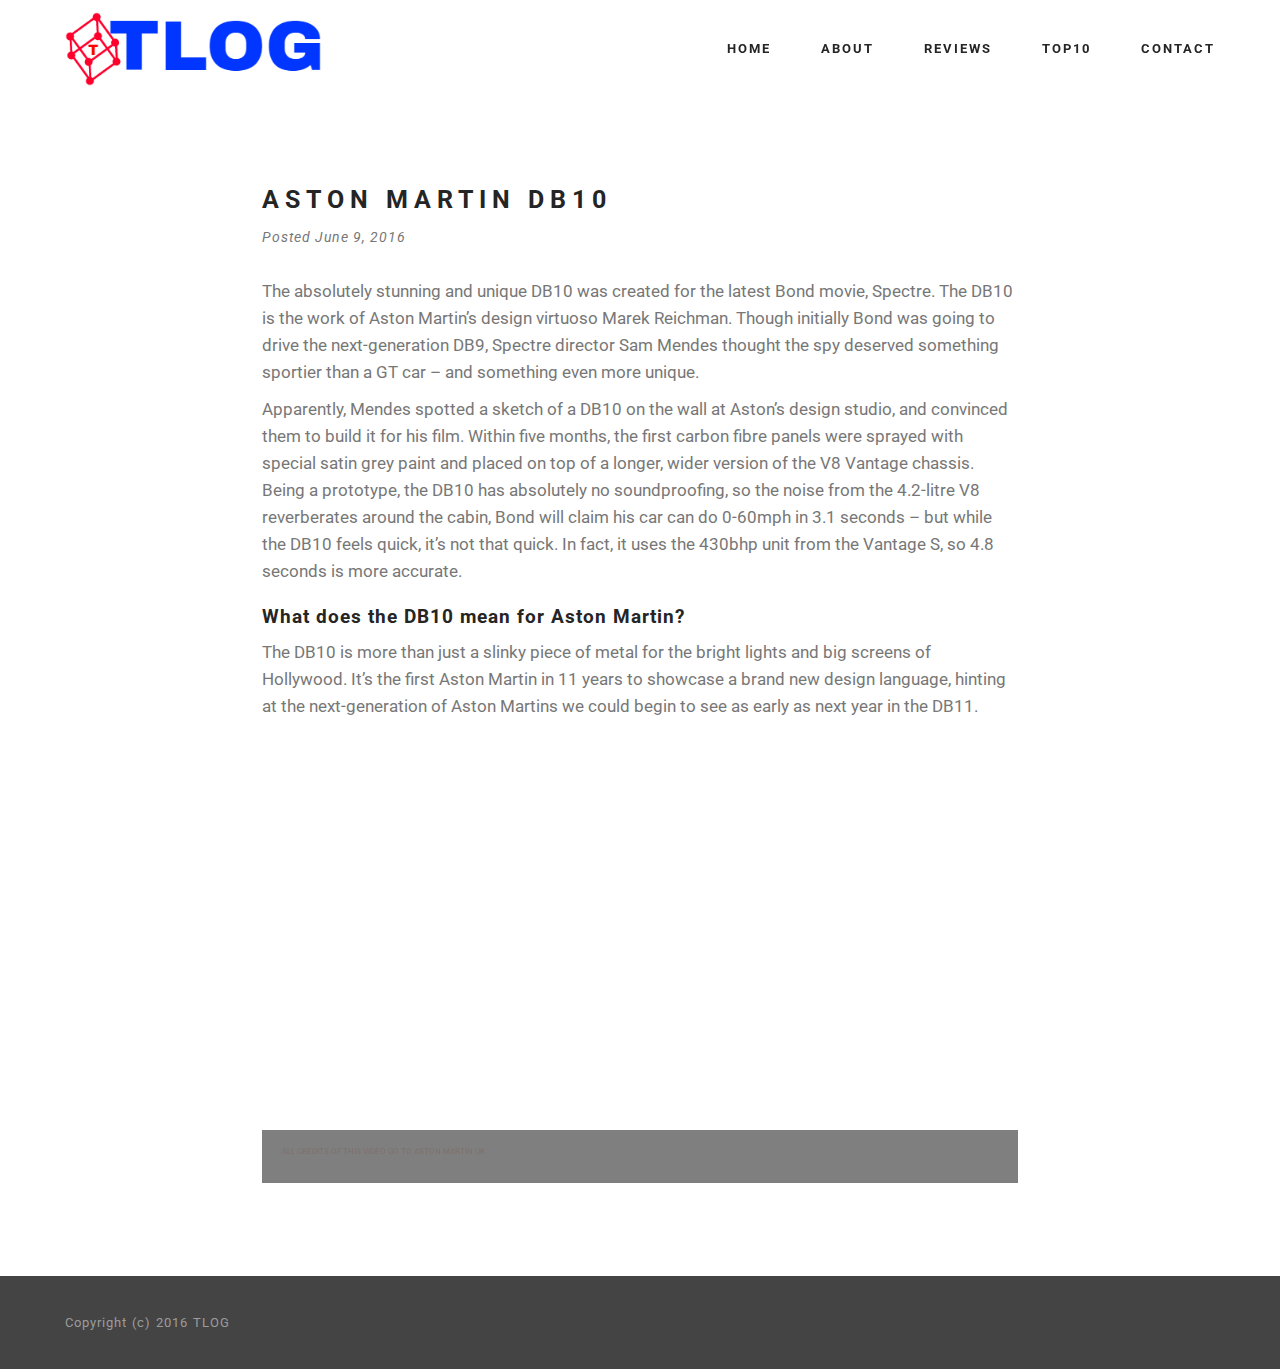
<file: TECHREVIEW-astonmartindb10.html>
<!DOCTYPE html>
<html>
<head>
  <!-- Site made with Mobirise Website Builder v2.11.1, https://mobirise.com -->
  <meta charset="UTF-8">
  <meta http-equiv="X-UA-Compatible" content="IE=edge">
  <meta name="generator" content="Mobirise v2.11.1, mobirise.com">
  <meta name="viewport" content="width=device-width, initial-scale=1">
  <link rel="shortcut icon" href="assets/images/drawing.gif" type="image/x-icon">
  <meta name="description" content="the tech blog">
  <title>about</title>
  <link rel="stylesheet" href="https://fonts.googleapis.com/css?family=Roboto:700,400&amp;subset=cyrillic,latin,greek,vietnamese">
  <link rel="stylesheet" href="assets/bootstrap/css/bootstrap.min.css">
  <link rel="stylesheet" href="assets/mobirise/css/style.css">
  <link rel="stylesheet" href="assets/dropdown-menu-plugin/style.css">
  <link rel="stylesheet" href="assets/mobirise/css/mbr-additional.css" type="text/css">
  
  
  
</head>
<body>
<section class="mbr-navbar mbr-navbar--freeze mbr-navbar--absolute mbr-navbar--transparent mbr-navbar--sticky mbr-navbar--auto-collapse" id="menu-16">
    <div class="mbr-navbar__section mbr-section">
        <div class="mbr-section__container container">
            <div class="mbr-navbar__container">
                <div class="mbr-navbar__column mbr-navbar__column--s mbr-navbar__brand">
                    <span class="mbr-navbar__brand-link mbr-brand mbr-brand--inline">
                        <span class="mbr-brand__logo"><a href="index.html"><img src="assets/images/drawing.gif" class="mbr-navbar__brand-img mbr-brand__img" alt="logo" title="TLOG"></a></span>
                        <span class="mbr-brand__name"><a class="mbr-brand__name text-white" href="https://mobirise.com">The Tech Blog</a></span>
                    </span>
                </div>
                <div class="mbr-navbar__hamburger mbr-hamburger"><span class="mbr-hamburger__line"></span></div>
                <div class="mbr-navbar__column mbr-navbar__menu">
                    <nav class="mbr-navbar__menu-box mbr-navbar__menu-box--inline-right">
                        <div class="mbr-navbar__column">
                            <ul class="mbr-navbar__items mbr-navbar__items--right float-left mbr-buttons mbr-buttons--freeze mbr-buttons--right btn-decorator mbr-buttons--active mbr-buttons--only-links">   <li class="mbr-navbar__item"><a class="mbr-buttons__link btn text-black" href="index.html">HOME</a></li> <li class="mbr-navbar__item"><a class="mbr-buttons__link btn text-black" href="about.html">ABOUT</a></li>  <li class="mbr-navbar__item"><a class="mbr-buttons__link btn text-black" href="reviews.html">REVIEWS</a></li>  <li class="mbr-navbar__item"><a class="mbr-buttons__link btn text-black" href="top10.html">TOP10</a></li> <li class="mbr-navbar__item"><a class="mbr-buttons__link btn text-black" href="contact.html">CONTACT</a></li></ul>                            
                            
                        </div>
                    </nav>
                </div>
            </div>
        </div>
    </div>
</section>

<section class="engine"><a rel="external" href="https://mobirise.com">web design software</a></section><section class="mbr-section mbr-after-navbar" id="header3-22">
    <div class="mbr-section__container container mbr-section__container--first">
        <div class="mbr-header mbr-header--wysiwyg row">
            <div class="col-sm-8 col-sm-offset-2">
                <h3 class="mbr-header__text">ASTON MARTIN DB10</h3>
                <p class="mbr-header__subtext">Posted June 9, 2016<br></p>
            </div>
        </div>
    </div>
</section>

<section class="mbr-section" id="content1-23">
    <div class="mbr-section__container container mbr-section__container--middle">
        <div class="row">
            <div class="mbr-article mbr-article--wysiwyg col-sm-8 col-sm-offset-2"><p>The absolutely stunning and unique DB10 was created for the latest Bond movie, Spectre. The DB10 is the work of Aston Martin’s design virtuoso Marek Reichman. Though initially Bond was going to drive the next-generation DB9, Spectre director Sam Mendes thought the spy deserved something sportier than a GT car – and something even more unique.&nbsp;</p><p>Apparently, Mendes spotted a sketch of a DB10 on the wall at Aston’s design studio, and convinced them to build it for his film. Within five months, the first carbon fibre panels were sprayed with special satin grey paint and placed on top of a longer, wider version of the V8 Vantage chassis. Being a prototype, the DB10 has absolutely no soundproofing, so the noise from the 4.2-litre V8 reverberates around the cabin, Bond will claim his car can do 0-60mph in 3.1 seconds – but while the DB10 feels quick, it’s not that quick. In fact, it uses the 430bhp unit from the Vantage S, so 4.8 seconds is more accurate.&nbsp;</p><h3>What does the DB10 mean for Aston Martin?</h3><p>The DB10 is more than just a slinky piece of metal for the bright lights and big screens of Hollywood. It’s the first Aston Martin in 11 years to showcase a brand new design language, hinting at the next-generation of Aston Martins we could begin to see as early as next year in the DB11.&nbsp;</p></div>
        </div>
    </div>
</section>

<section class="mbr-section" id="image2-24">
    <div class="mbr-section__container container mbr-section__container--last">
        <div class="row">
            <div class="col-sm-8 col-sm-offset-2">
                <figure class="mbr-figure mbr-figure--wysiwyg mbr-figure--full-width mbr-figure--caption-inside-bottom">

                    <div><iframe class="mbr-embedded-video" src="https://www.youtube.com/embed/oSJ8ryVlM8A?rel=0&amp;autoplay=1&amp;loop=1" width="1280" height="720" frameborder="0" allowfullscreen></iframe></div>
                    <figcaption class="mbr-figure__caption">
                        <small class="mbr-figure__caption-small">ALL CREDITS OF THIS VIDEO GO TO ASTON MARTIN UK</small>
                    </figcaption>
                </figure>
            </div>
        </div>
    </div>
</section>

<footer class="mbr-section mbr-section--relative mbr-section--fixed-size" id="footer1-18" style="background-color: rgb(68, 68, 68);">
    
    <div class="mbr-section__container container">
        <div class="mbr-footer mbr-footer--wysiwyg row" style="padding-top: 36.900000000000006px; padding-bottom: 36.900000000000006px;">
            <div class="col-sm-12">
                <p class="mbr-footer__copyright">Copyright (c) 2016 TLOG</p>
            </div>
        </div>
    </div>
</footer>


  <script src="assets/web/assets/jquery/jquery.min.js"></script>
  <script src="assets/bootstrap/js/bootstrap.min.js"></script>
  <script src="assets/smooth-scroll/SmoothScroll.js"></script>
  <script src="assets/mobirise/js/script.js"></script>
  <script src="assets/dropdown-menu-plugin/script.js"></script>
  
  
</body>
</html>
</file>
<file: assets/dropdown-menu-plugin/style.css>
.navbar-dropdown .dropup,.navbar-dropdown .dropdown{position:relative}.navbar-dropdown .dropdown-toggle::after{display:inline-block;width:0;height:0;margin-right:.25rem;margin-left:.25rem;vertical-align:middle;content:"";border-top:0.3em solid;border-right:0.3em solid transparent;border-left:0.3em solid transparent}.navbar-dropdown .dropdown-toggle:focus{outline:0}.navbar-dropdown .dropup .dropdown-toggle::after{border-top:0;border-bottom:0.3em solid}.navbar-dropdown .dropdown-menu{position:absolute;top:100%;left:0;z-index:1000;display:none;float:left;min-width:160px;padding:5px 0;margin:2px 0 0;font-size:1rem;color:#373a3c;text-align:left;list-style:none;background-color:#fff;background-clip:padding-box;border:1px solid rgba(0,0,0,0.15);border-radius:0.25rem}.navbar-dropdown .dropdown-divider{height:1px;margin:0.5rem 0;overflow:hidden;background-color:#e5e5e5}.navbar-dropdown .dropdown-item{display:block;width:100%;padding:3px 20px;clear:both;font-weight:normal;line-height:1.5;color:#373a3c;text-align:inherit;white-space:nowrap;background:none;border:0}.navbar-dropdown .dropdown-item:focus,.navbar-dropdown .dropdown-item:hover{color:#2b2d2f;text-decoration:none;background-color:#f5f5f5}.navbar-dropdown .dropdown-item.active,.navbar-dropdown .dropdown-item.active:focus,.navbar-dropdown .dropdown-item.active:hover{color:#fff;text-decoration:none;background-color:#0275d8;outline:0}.navbar-dropdown .dropdown-item.disabled,.navbar-dropdown .dropdown-item.disabled:focus,.navbar-dropdown .dropdown-item.disabled:hover{color:#818a91}.navbar-dropdown .dropdown-item.disabled:focus,.navbar-dropdown .dropdown-item.disabled:hover{text-decoration:none;cursor:not-allowed;background-color:transparent;background-image:none;filter:"progid:DXImageTransform.Microsoft.gradient(enabled = false)"}.navbar-dropdown .open > .dropdown-menu{display:block}.navbar-dropdown .open > a{outline:0}.navbar-dropdown .dropdown-menu-right{right:0;left:auto}.navbar-dropdown .dropdown-menu-left{right:auto;left:0}.navbar-dropdown .dropdown-header{display:block;padding:3px 20px;font-size:0.875rem;line-height:1.5;color:#818a91;white-space:nowrap}.navbar-dropdown .dropdown-backdrop{position:fixed;top:0;right:0;bottom:0;left:0;z-index:990}.navbar-dropdown .pull-right > .dropdown-menu{right:0;left:auto}.navbar-dropdown .dropup .caret,.navbar-dropdown .navbar-fixed-bottom .dropdown .caret{content:"";border-top:0;border-bottom:0.3em solid}.navbar-dropdown .dropup .dropdown-menu,.navbar-dropdown .navbar-fixed-bottom .dropdown .dropdown-menu{top:auto;bottom:100%;margin-bottom:2px}.nav-link{display:inline-block}.nav-link:focus,.nav-link:hover{text-decoration:none}.navbar-nav .nav-item{float:left}.navbar-nav .nav-link{display:block;padding-top:.425rem;padding-bottom:.425rem}.navbar-nav .nav-link + .nav-link{margin-left:1rem}.navbar-nav .nav-item + .nav-item{margin-left:1rem}.navbar-toggler{padding:.5rem .75rem;font-size:1.25rem;line-height:1;background:none;border:1px solid transparent;border-radius:0.25rem}.navbar-toggler:focus,.navbar-toggler:hover{text-decoration:none}@media (min-width:544px){.navbar-toggleable-xs{display:block!important}}@media (min-width:768px){.navbar-toggleable-sm{display:block!important}}@media (min-width:992px){.navbar-toggleable-md{display:block!important}}.pull-xs-left{float:left!important}.pull-xs-right{float:right!important}.pull-xs-none{float:none!important}@media (min-width:544px){.pull-sm-left{float:left!important}.pull-sm-right{float:right!important}.pull-sm-none{float:none!important}}@media (min-width:768px){.pull-md-left{float:left!important}.pull-md-right{float:right!important}.pull-md-none{float:none!important}}@media (min-width:992px){.pull-lg-left{float:left!important}.pull-lg-right{float:right!important}.pull-lg-none{float:none!important}}@media (min-width:1200px){.pull-xl-left{float:left!important}.pull-xl-right{float:right!important}.pull-xl-none{float:none!important}}.hidden-xs-up{display:none!important}@media (max-width:543px){.hidden-xs-down{display:none!important}}@media (min-width:544px){.hidden-sm-up{display:none!important}}@media (max-width:767px){.hidden-sm-down{display:none!important}}@media (min-width:768px){.hidden-md-up{display:none!important}}@media (max-width:991px){.hidden-md-down{display:none!important}}@media (min-width:992px){.hidden-lg-up{display:none!important}}@media (max-width:1199px){.hidden-lg-down{display:none!important}}@media (min-width:1200px){.hidden-xl-up{display:none!important}}.hidden-xl-down{display:none!important}.navbar-dropdown-open{overflow:hidden!important}.navbar-dropdown-open .navbar-dropdown.opened{bottom:0;left:0;overflow-y:scroll;position:fixed;right:0;top:0;transition:none}.navbar-dropdown{left:0;padding-top:1.5rem;padding-bottom:1.5rem;position:absolute;right:0;top:0;transition:all 0.25s ease;z-index:1030}.navbar-dropdown .navbar-brand,.navbar-dropdown .navbar-toggler{position:relative;z-index:995}.navbar-dropdown.bg-color.transparent{background:none!important}.navbar-dropdown.navbar-fixed-top{position:fixed}.navbar-dropdown .navbar-brand{line-height:0;margin-right:1.5rem;padding:0}.navbar-dropdown .navbar-brand a{line-height:2.35rem;vertical-align:middle}.navbar-dropdown .navbar-brand a,.navbar-dropdown .navbar-brand a:hover{text-decoration:none}.navbar-dropdown .navbar-brand .navbar-logo,.navbar-dropdown .navbar-brand .navbar-logo a{line-height:0;vertical-align:baseline}.navbar-dropdown .navbar-logo{margin-right:0.5rem}.navbar-dropdown .navbar-logo img{display:inline;height:2.35rem}@media (max-width:543px){.navbar-dropdown .navbar-toggleable-xs{padding-top:0.425rem}.navbar-dropdown .navbar-toggleable-xs .btn{margin-bottom:0.425rem;margin-top:0.425rem}.navbar-dropdown .navbar-toggleable-xs .dropdown-menu{padding-bottom:0.425rem}.navbar-dropdown .navbar-toggleable-xs .dropdown-menu .dropdown-menu{padding-bottom:0}}@media (max-width:767px){.navbar-dropdown .navbar-toggleable-sm{padding-top:0.425rem}.navbar-dropdown .navbar-toggleable-sm .btn{margin-bottom:0.425rem;margin-top:0.425rem}.navbar-dropdown .navbar-toggleable-sm .dropdown-menu{padding-bottom:0.425rem}.navbar-dropdown .navbar-toggleable-sm .dropdown-menu .dropdown-menu{padding-bottom:0}}@media (max-width:991px){.navbar-dropdown .navbar-toggleable-md{padding-top:0.425rem}.navbar-dropdown .navbar-toggleable-md .btn{margin-bottom:0.425rem;margin-top:0.425rem}.navbar-dropdown .navbar-toggleable-md .dropdown-menu{padding-bottom:0.425rem}.navbar-dropdown .navbar-toggleable-md .dropdown-menu .dropdown-menu{padding-bottom:0}}@media (min-width:544px){.navbar-dropdown{border-radius:0}}.is-builder .navbar-dropdown .dropdown-toggle::after{vertical-align:baseline}.dropdown-menu.dropdown-submenu{left:100%;margin-left:-6px;margin-top:-6px;top:0}.dropdown-menu .dropdown-toggle[data-toggle="dropdown-submenu"]::after{border-bottom:0.3em solid transparent;border-left:0.3em solid;border-right:0;border-top:0.3em solid transparent;margin-left:0.3rem}.dropdown-menu .dropdown-toggle[data-toggle="dropdown-submenu"][aria-expanded="true"]{background-color:#f5f5f5}.dropdown-menu .dropdown-item:focus{outline:0}.nav-dropdown-sm{clear:left;float:none!important;position:relative;z-index:999}.nav-dropdown-sm .nav-item{float:none}.nav-dropdown-sm .nav-item + .nav-item{margin-left:0}.nav-dropdown-sm .nav-link,.nav-dropdown-sm .dropdown-item{position:relative}.nav-dropdown-sm .dropdown-toggle::after{position:absolute;right:0;top:50%;margin-top:-0.15em}.nav-dropdown-sm .dropdown-toggle[data-toggle="dropdown-submenu"]::after{margin-left:.25rem;border-top:0.3em solid;border-right:0.3em solid transparent;border-left:0.3em solid transparent;border-bottom:0}.nav-dropdown-sm .dropdown-toggle[data-toggle="dropdown-submenu"][aria-expanded="true"]::after{border-top:0;border-right:0.3em solid transparent;border-left:0.3em solid transparent;border-bottom:0.3em solid}.nav-dropdown-sm .dropdown-menu{margin:0;padding:0;position:relative;top:0;left:0;width:100%;border:0;float:none;border-radius:0;background:none;padding-left:20px}.nav-dropdown-sm .dropdown-item{padding-left:0}.nav-dropdown-sm .dropdown-item,.nav-dropdown-sm .dropdown-item:hover,.nav-dropdown-sm .dropdown-item:focus{background:none!important}.navbar-dropdown .nav > li > a::after{-webkit-transform:none!important;-ms-transform:none!important;-o-transform:none!important;transform:none!important;-webkit-transition:none!important;-o-transition:none!important;transition:none!important;display:none}.navbar-dropdown .navbar-nav{margin:0!important}.navbar-dropdown .nav-dropdown-sm{padding-top:11px!important}.dropdown-toggle::after{display:inline-block!important;width:0!important;border-top:5px solid;border-right:5px solid transparent;border-left:5px solid transparent;border-bottom:0!important;margin-left:4px!important}.dropdown-menu .dropdown-toggle[data-toggle="dropdown-submenu"]::after{border-bottom:5px solid transparent!important;border-left:5px solid!important;border-right:0!important;border-top:5px solid transparent!important;margin-left:6px!important}.nav-dropdown-sm .dropdown-toggle[data-toggle="dropdown-submenu"][aria-expanded="true"]::after{border-top:0!important;border-right:5px solid transparent!important;border-left:5px solid transparent!important;border-bottom:5px solid!important}.nav-dropdown-sm .dropdown-toggle[data-toggle="dropdown-submenu"]::after{margin-left:5px!important;border-top:5px solid!important;border-right:5px solid transparent!important;border-left:5px solid transparent!important;border-bottom:0!important}.navbar-dropdown .btn{-webkit-transition:all 0.2s ease-in-out 0s;-o-transition:all 0.2s ease-in-out 0s;transition:all 0.2s ease-in-out 0s;border-width:2px;font-size:13px;font-weight:bold;letter-spacing:2px;text-decoration:none;word-spacing:1px}.navbar-dropdown{padding-top:25px;padding-bottom:25px;margin-bottom:0;min-height:0;border:0}.navbar-dropdown .navbar-brand{line-height:0;margin-left:0!important;margin-right:24px;padding:0;height:auto;font-weight:bold}.navbar-dropdown .navbar-logo img{height:42px}.navbar-dropdown .navbar-brand a{line-height:42px}.navbar-dropdown .navbar-brand .navbar-logo{margin-right:8px}.navbar-dropdown .navbar-brand .navbar-logo,.navbar-dropdown .navbar-brand .navbar-logo a{line-height:0}.navbar-dropdown a{text-decoration:none}.navbar-dropdown .navbar-nav > li > a{padding-top:11px;padding-bottom:11px}.navbar-dropdown .navbar-nav > li > a.btn{padding:9px 18px}.navbar-dropdown .dropdown-menu{font-size:15px;border-radius:0;padding:8px 0;border:0}.navbar-dropdown .dropdown-submenu{margin-top:-8px}.navbar-dropdown .dropdown-item{padding:4px 20px}.navbar-dropdown .nav-dropdown-sm a{padding-left:0}@media (max-width:767px){.navbar-dropdown .navbar-toggleable-sm .btn{margin-bottom:11px;margin-top:11px}}.navbar-dropdown{padding-top:25px;padding-bottom:25px;margin-bottom:0;min-height:0}.navbar-dropdown.navbar-short{padding-top:15px;padding-bottom:15px}.navbar-dropdown .navbar-nav > li > .dropdown-menu{margin-left:-5px}.navbar-dropdown .nav-dropdown-sm > li > .dropdown-menu{margin-left:0}.navbar-dropdown .nav-dropdown-sm .dropdown-menu{padding:0;padding-left:20px;padding-bottom:11px}.navbar-dropdown .nav-dropdown-sm .dropdown-menu .dropdown-menu{padding-bottom:0}.navbar-dropdown{padding-left:20px;padding-right:20px}.navbar-dropdown .container{padding-left:0;padding-right:0}.navbar-dropdown .navbar-toggler{padding:8px 12px;font-size:20px;border-radius:4px}.navbar-dropdown .btn-default-outline{color:#fff;background-color:transparent;border-color:#fff}.navbar-dropdown .btn-default-outline:hover{color:#252525;background-color:#fff;border-color:#fff}.navbar-dropdown .btn-primary-outline{color:#4c6972;background-color:transparent;border-color:#4c6972}.navbar-dropdown .btn-primary-outline:hover{color:#fff;background-color:#4c6972;border-color:#4c6972}.navbar-dropdown .btn-info-outline{color:#27aae0;background-color:transparent;border-color:#27aae0}.navbar-dropdown .btn-info-outline:hover{color:#fff;background-color:#27aae0;border-color:#27aae0}.navbar-dropdown .btn-success-outline{color:#7ac673;background-color:transparent;border-color:#7ac673}.navbar-dropdown .btn-success-outline:hover{color:#fff;background-color:#7ac673;border-color:#7ac673}.navbar-dropdown .btn-warning-outline{color:#faaf40;background-color:transparent;border-color:#faaf40}.navbar-dropdown .btn-warning-outline:hover{color:#fff;background-color:#faaf40;border-color:#faaf40}.navbar-dropdown .btn-danger-outline{color:#f97352;background-color:transparent;border-color:#f97352}.navbar-dropdown .btn-danger-outline:hover{color:#fff;background-color:#f97352;border-color:#f97352}.navbar-dropdown .btn-link-outline{color:#252525;background-color:transparent;border-color:#252525}.navbar-dropdown .btn-link-outline:hover{color:#fff;background-color:#252525;border-color:#252525}.navbar-dropdown .link,.navbar-dropdown .link:hover{color:#252525}.navbar-dropdown .nav .link{letter-spacing:2px}
</file>
<file: assets/mobirise/css/mbr-additional.css>
@import url(https://fonts.googleapis.com/css?family=Oswald:400,300,700);

#menu-0 .mbr-brand__name {
  font-size: 16px;
}
#menu-0.mbr-navbar--stuck .mbr-navbar__section {
  background: #ffffff;
}
#menu-0 .mbr-navbar__hamburger {
  color: #000000;
}
#menu-0 .mbr-brand__name a {
  font-family: 'Oswald', sans-serif;
}

#menu-5 .mbr-brand__name {
  font-size: 16px;
}
#menu-5.mbr-navbar--stuck .mbr-navbar__section {
  background: #ffffff;
}
#menu-5 .mbr-navbar__hamburger {
  color: #000000;
}
#menu-5 .mbr-brand__name a {
  font-family: 'Oswald', sans-serif;
}

#menu-11 .mbr-brand__name {
  font-size: 16px;
}
#menu-11.mbr-navbar--stuck .mbr-navbar__section {
  background: #ffffff;
}
#menu-11 .mbr-navbar__hamburger {
  color: #000000;
}
#menu-11 .mbr-brand__name a {
  font-family: 'Oswald', sans-serif;
}

#menu-14 .mbr-brand__name {
  font-size: 16px;
}
#menu-14.mbr-navbar--stuck .mbr-navbar__section {
  background: #ffffff;
}
#menu-14 .mbr-navbar__hamburger {
  color: #000000;
}
#menu-14 .mbr-brand__name a {
  font-family: 'Oswald', sans-serif;
}

#menu-17 .mbr-brand__name {
  font-size: 16px;
}
#menu-17.mbr-navbar--stuck .mbr-navbar__section {
  background: #2c2c2c;
}
#menu-17 .mbr-navbar__hamburger {
  color: #ffffff;
}
#menu-17 .mbr-brand__name a {
  font-family: 'Oswald', sans-serif;
}

#menu-16 .mbr-brand__name {
  font-size: 16px;
}
#menu-16.mbr-navbar--stuck .mbr-navbar__section {
  background: #ffffff;
}
#menu-16 .mbr-navbar__hamburger {
  color: #000000;
}
#menu-16 .mbr-brand__name a {
  font-family: 'Oswald', sans-serif;
}
#header3-22 H3 {
  color: #252525;
}
#image2-24 SMALL {
  font-size: 8px;
  color: #7c706b;
}
</file>
<file: assets/mobirise/css/style.css>
.is-builder .animated {
  -webkit-animation-name: none !important;
  animation-name: none !important;
}
html {
  position: relative;
  min-height: 100%;
}
.mbr-embedded-video {
  position: relative;
}
.mbr-background-video,
.mbr-background-video-preview {
  bottom: 0;
  left: 0;
  overflow: hidden;
  position: absolute;
  right: 0;
  top: 0;
}
.mbr-parallax-background,
.mbr-background {
  background-attachment: fixed !important;
  background-position: 50% 0;
  background-repeat: no-repeat;
  background-size: cover !important;
}
.mbr-hidden-scrollbar .mbr-parallax-background {
  background-size: auto 130%;
}
.mobile .mbr-parallax-background {
  background-attachment: scroll !important;
}
.mbr-background {
  background-attachment: scroll !important;
}
.mbr-navbar {
  position: relative;
  width: 100%;
}
.mbr-navbar:before {
  content: "";
  display: block;
}
.mbr-navbar__brand-link:after,
.mbr-navbar__brand-img {
  max-height: 74px;
}
.mbr-navbar:before,
.mbr-navbar__container {
  height: 98px;
}
.mbr-navbar--ss .mbr-navbar__brand-link:after,
.mbr-navbar--ss .mbr-navbar__brand-img {
  height: 74px;
}
.mbr-navbar--ss:before,
.mbr-navbar--ss .mbr-navbar__container {
  height: 98px;
}
.mbr-navbar--xs .mbr-navbar__brand-link:after,
.mbr-navbar--xs .mbr-navbar__brand-img {
  height: 32px;
}
.mbr-navbar--xs:before,
.mbr-navbar--xs .mbr-navbar__container {
  height: 56px;
}
.mbr-navbar--s .mbr-navbar__brand-link:after,
.mbr-navbar--s .mbr-navbar__brand-img {
  height: 48px;
}
.mbr-navbar--s:before,
.mbr-navbar--s .mbr-navbar__container {
  height: 72px;
}
.mbr-navbar--m .mbr-navbar__brand-link:after,
.mbr-navbar--m .mbr-navbar__brand-img {
  height: 64px;
}
.mbr-navbar--m:before,
.mbr-navbar--m .mbr-navbar__container {
  height: 88px;
}
.mbr-navbar--l .mbr-navbar__brand-link:after,
.mbr-navbar--l .mbr-navbar__brand-img {
  height: 96px;
}
.mbr-navbar--l:before,
.mbr-navbar--l .mbr-navbar__container {
  height: 120px;
}
.mbr-navbar--xl .mbr-navbar__brand-link:after,
.mbr-navbar--xl .mbr-navbar__brand-img {
  height: 128px;
}
.mbr-navbar--xl:before,
.mbr-navbar--xl .mbr-navbar__container {
  height: 152px;
}
.mbr-navbar--short .mbr-navbar__brand-link:after,
.mbr-navbar--short .mbr-navbar__brand-img {
  height: 40px;
}
.mbr-navbar--short:before,
.mbr-navbar--short .mbr-navbar__container {
  height: 64px;
}
.mbr-navbar--short .mbr-navbar__container {
  padding: 12px 0;
}
@media (max-width: 767px) {
  .mbr-navbar--short .mbr-navbar__brand-link:after,
  .mbr-navbar--short .mbr-navbar__brand-img {
    height: 31px;
  }
  .mbr-navbar--short:before,
  .mbr-navbar--short .mbr-navbar__container {
    height: 45px;
  }
  .mbr-navbar--short .mbr-navbar__container {
    padding: 7px 0;
  }
}
.mbr-navbar__brand-img {
  position: relative;
}
.mbr-navbar__brand-img,
.mbr-navbar__container,
.mbr-navbar__section {
  -webkit-transition: all 300ms ease-in-out 0s;
  -o-transition: all 300ms ease-in-out 0s;
  transition: all 300ms ease-in-out 0s;
}
.mbr-navbar__section {
  background: #2c2c2c;
  height: auto;
  position: absolute;
  top: 0;
  width: 100%;
  z-index: 1000;
}
.mbr-navbar__container {
  display: table;
  padding: 12px 0;
  width: 100%;
}
.mbr-navbar__menu-box {
  display: table;
  width: 100%;
}
.mbr-navbar__menu-box--inline-left,
.mbr-navbar__menu-box--inline-center,
.mbr-navbar__menu-box--inline-right {
  display: block;
  text-align: left;
}
.mbr-navbar__menu-box--inline-center {
  text-align: center;
}
.mbr-navbar__menu-box--inline-right {
  text-align: right;
}
.mbr-navbar__column {
  display: table-cell;
  vertical-align: middle;
}
.mbr-navbar__column--xxs {
  width: 1%;
}
.mbr-navbar__column--xs {
  width: 10%;
}
.mbr-navbar__column--s {
  width: 20%;
}
.mbr-navbar__column--m {
  width: 30%;
}
.mbr-navbar__column--l {
  width: 40%;
}
.mbr-navbar__column--xl {
  width: 50%;
}
.mbr-navbar__menu-box--inline-left .mbr-navbar__column,
.mbr-navbar__menu-box--inline-center .mbr-navbar__column,
.mbr-navbar__menu-box--inline-right .mbr-navbar__column {
  display: inline-block;
}
.mbr-navbar__items {
  float: left;
  padding-left: 0px;
  position: relative;
  left: -20px;
}
.mbr-navbar__items--right {
  float: right;
  left: 0;
}
.float-left {
  float: left;
}
.mbr-navbar__item {
  display: block;
  float: left;
  position: relative;
}
.mbr-navbar__hamburger {
  display: none;
  margin-top: -11px;
  position: absolute;
  right: 0;
  top: 50%;
  z-index: 10000;
}
.mbr-navbar--collapsed .mbr-navbar__container {
  position: relative;
}
.mbr-navbar--collapsed .mbr-navbar__column {
  display: block;
  width: 100%;
}
.mbr-navbar--collapsed .mbr-navbar__items--right {
  padding-top: 13px;
}
.mbr-navbar--collapsed .mbr-navbar__menu {
  background: rgba(0, 0, 0, 0.9);
  display: none;
  height: 100%;
  left: 0;
  position: fixed;
  top: 0;
  width: 100%;
  z-index: 9999;
}
.mbr-navbar--collapsed .mbr-navbar__menu-box {
  display: table-cell;
  vertical-align: middle;
}
.mbr-navbar--collapsed .mbr-navbar__items {
  float: none;
}
.mbr-navbar--collapsed .mbr-navbar__item {
  float: none;
}
.mbr-navbar--collapsed .mbr-navbar__hamburger {
  display: block;
}
.mbr-navbar--collapsed.mbr-navbar--open .mbr-navbar__menu {
  display: table;
}
.mbr-navbar--collapsed.mbr-navbar--open:not(.mbr-navbar--sticky) .mbr-navbar__section {
  background: none;
  position: fixed;
}
.mbr-navbar--collapsed.mbr-navbar--open .mbr-navbar__brand {
  visibility: hidden;
}
.mbr-navbar--collapsed.mbr-navbar--sticky.mbr-navbar--open .mbr-navbar__brand {
  visibility: visible;
}
.mbr-navbar--collapsed.mbr-navbar--open .mbr-navbar__brand-img,
.mbr-navbar--collapsed.mbr-navbar--open .mbr-navbar__container {
  -webkit-transition: none;
  -o-transition: none;
  transition: none;
}
.mbr-navbar--freeze.mbr-navbar--collapsed.mbr-navbar--open .mbr-navbar__hamburger,
.mbr-navbar--freeze.mbr-navbar--collapsed.mbr-navbar--open .mbr-navbar__hamburger:hover {
  color: #fff !important;
}
.mbr-navbar--sticky .mbr-navbar__section {
  position: fixed;
}
.mbr-navbar--absolute {
  position: absolute;
}
/* fix for popup menu conflict */
@media (max-width: 480px) {
  .mbr-navbar--absolute.mbr-navbar[id^=menu-] {
    position: absolute;
  }
}
.mbr-navbar--transparent .mbr-navbar__section {
  background: none;
}
.mbr-navbar--stuck .mbr-navbar__section,
.mbr-navbar--relative .mbr-navbar__section {
  background: #2c2c2c;
}
@media (max-width: 991px) {
  .mbr-navbar--auto-collapse .mbr-navbar__container {
    position: relative;
  }
  .mbr-navbar--auto-collapse .mbr-navbar__column {
    display: block;
    width: 100%;
  }
  .mbr-navbar__column {
    max-height: 100vh;
    overflow-x: hidden;
    overflow-y:auto;
  }
  .mbr-navbar__column::-webkit-scrollbar {
    display:none;
  }
  .mbr-navbar--auto-collapse .mbr-navbar__items--right {
    padding-top: 13px;
  }
  .mbr-navbar--auto-collapse .mbr-navbar__menu {
    background: rgba(0, 0, 0, 0.9);
    display: none;
    height: 100%;
    left: 0;
    position: fixed;
    top: 0;
    width: 100%;
    z-index: 9999;
  }
  .mbr-navbar--auto-collapse .mbr-navbar__menu-box {
    display: table-cell;
    vertical-align: middle;
  }
  .mbr-navbar--auto-collapse .mbr-navbar__items {
    float: none;
  }
  .mbr-navbar--auto-collapse .mbr-navbar__item {
    float: none;
  }
  .mbr-navbar--auto-collapse .mbr-navbar__hamburger {
    display: block;
  }
  .mbr-navbar--auto-collapse.mbr-navbar--open .mbr-navbar__menu {
    display: table;
  }
  .mbr-navbar--auto-collapse.mbr-navbar--open:not(.mbr-navbar--sticky) .mbr-navbar__section {
    background: none;
    position: fixed;
  }
  .mbr-navbar--auto-collapse.mbr-navbar--open .mbr-navbar__brand {
    visibility: hidden;
  }
  .mbr-navbar--auto-collapse.mbr-navbar--sticky.mbr-navbar--open .mbr-navbar__brand {
    visibility: visible;
  }
  .mbr-navbar--auto-collapse.mbr-navbar--open .mbr-navbar__brand-img,
  .mbr-navbar--auto-collapse.mbr-navbar--open .mbr-navbar__container {
    -webkit-transition: none;
    -o-transition: none;
    transition: none;
  }
}
.mbr-after-navbar:before {
  content: "";
  display: block;
  height: 98px;
}
.mbr-hamburger {
  cursor: pointer;
  height: 23px;
  width: 30px;
}
.mbr-hamburger:focus {
  outline: none;
}
.mbr-hamburger__line,
.mbr-hamburger__line:before,
.mbr-hamburger__line:after {
  content: "";
  position: absolute;
  display: block;
  height: 1px;
  cursor: pointer;
}
.mbr-hamburger__line,
.mbr-hamburger__line:before,
.mbr-hamburger__line:after {
  width: 30px;
  border-bottom: 5px solid;
  top: 9px;
}
.mbr-hamburger__line:before {
  top: -9px;
}
.mbr-hamburger__line:after {
  top: 9px;
}
.mbr-hamburger__line,
.mbr-hamburger__line:before,
.mbr-hamburger__line:after {
  -webkit-transition: all 300ms ease-in-out;
  transition: all 300ms ease-in-out;
}
.mbr-hamburger--open .mbr-hamburger__line {
  border-color: transparent;
}
.mbr-hamburger--open .mbr-hamburger__line:before,
.mbr-hamburger--open .mbr-hamburger__line:after {
  top: 0;
}
.mbr-hamburger--open .mbr-hamburger__line:before {
  -ms-transform: rotate(45deg);
  -webkit-transform: rotate(45deg);
  transform: rotate(45deg);
}
.mbr-hamburger--open .mbr-hamburger__line:after {
  top: 10px;
  -ms-transform: translatey(-10px) rotate(-45deg);
  -webkit-transform: translatey(-10px) rotate(-45deg);
  transform: translatey(-10px) rotate(-45deg);
}
@media (max-width: 767px) {
  .mbr-hamburger {
    height: 23px;
    width: 27px;
  }
  .mbr-hamburger__line,
  .mbr-hamburger__line:before,
  .mbr-hamburger__line:after {
    width: 27px;
    border-bottom: 4px solid;
    top: 9px;
  }
  .mbr-hamburger__line:before {
    top: -9px;
  }
  .mbr-hamburger__line:after {
    top: 9px;
  }
}
.mbr-brand {
  display: block;
  float: left;
  position: relative;
}
.mbr-brand,
.mbr-brand:hover {
  text-decoration: none;
}
.mbr-brand__name {
  display: block;
  font-weight: bold;
  margin-top: 5px;
  text-align: center;
}
.mbr-brand__name,
.mbr-brand__name:hover {
  text-decoration: none;
}
.mbr-brand--inline {
  display: table;
}
.mbr-brand--inline:after {
  content: "";
  display: table-cell;
  width: 1px;
}
.mbr-brand--inline .mbr-brand__logo,
.mbr-brand--inline .mbr-brand__name {
  display: table-cell;
  vertical-align: middle;
}
.mbr-brand--inline .mbr-brand__logo {
  padding-right: 10px;
}
.mbr-brand--inline .mbr-brand__name {
  margin: 0;
  text-align: left;
}
.mbr-form {
  display: table;
  margin-top: -13px;
  position: relative;
  top: 14px;
  width: 100%;
}
.mbr-form__left,
.mbr-form__right {
  display: table-cell;
  vertical-align: top;
}
.mbr-form__left {
  padding-right: 3px;
}
.mbr-form__right {
  width: 1px;
}
@media (max-width: 530px) {
  .mbr-form {
    display: block;
    margin-top: -27px;
    position: relative;
    top: 26px;
  }
  .mbr-form__left,
  .mbr-form__right {
    display: block;
  }
  .mbr-form__left {
    margin-bottom: 12px;
    padding-right: 0;
  }
  .mbr-form__right {
    width: 100%;
  }
}
.mbr-section {
  padding: 0 20px;
}
.mbr-section--no-padding {
  padding: 0;
}
.mbr-section--relative {
  position: relative;
}
.mbr-section--fixed-size {
  overflow: hidden;
}
.mbr-section--full-height {
  height: 100vh;
}
.mbr-section--full-height.mbr-after-navbar:before {
  display: none;
}
.mbr-section--bg-adapted {
  background-attachment: scroll;
  background-position: 50% 0;
  background-repeat: no-repeat;
  background-size: cover;
}
.mbr-section--gray {
  background-color: #444444;
}
.mbr-section--light-gray {
  background-color: #f0f0f0;
}
.mbr-section--dark-gray {
  background-color: #3c3c3c;
}
.mbr-section__container {
  padding: 0;
  position: relative;
  z-index: 3;
}
.mbr-section__container--center {
  text-align: center;
}
.mbr-section__container--std-padding {
  padding: 93px 0;
}
.mbr-section__container--std-top-padding {
  padding-top: 93px;
}
.mbr-section__container--std-bot-padding {
  padding-bottom: 93px;
}
.mbr-section__container--sm-padding {
  padding: 41px 0;
}
.mbr-section__container--sm-top-padding {
  padding-top: 41px;
}
.mbr-section__container--sm-bot-padding {
  padding-bottom: 41px;
}
.mbr-section__container--isolated {
  padding-bottom: 93px;
  padding-top: 93px;
}
.mbr-section__container--first {
  padding-top: 93px;
  padding-bottom: 41px;
}
.mbr-section__container--middle {
  padding-bottom: 41px;
}
.mbr-section__container--last {
  padding-bottom: 93px;
}
.mbr-section__row {
  margin-left: -24px;
  margin-right: -24px;
}
.mbr-section__col {
  overflow: hidden;
  padding-left: 24px;
  padding-right: 24px;
}
.mbr-section__left {
  padding-right: 40px;
}
.mbr-section__right {
  padding-left: 15px;
}
.mbr-section__header {
  line-height: 1.5em;
  margin: -10px 0 0;
  text-align: center;
}
@media (min-width: 768px) {
  .mbr-section--short-paddings .mbr-section__container--std-padding {
    padding: 59px 0;
  }
  .mbr-section--short-paddings .mbr-section__container--std-top-padding {
    padding-top: 59px;
  }
  .mbr-section--short-paddings .mbr-section__container--std-bot-padding {
    padding-bottom: 59px;
  }
  .mbr-section--short-paddings .mbr-section__container--sm-padding {
    padding: 41px 0;
  }
  .mbr-section--short-paddings .mbr-section__container--sm-top-padding {
    padding-top: 41px;
  }
  .mbr-section--short-paddings .mbr-section__container--sm-bot-padding {
    padding-bottom: 41px;
  }
  .mbr-section--short-paddings .mbr-section__container--isolated {
    padding-bottom: 59px;
    padding-top: 59px;
  }
  .mbr-section--short-paddings .mbr-section__container--first {
    padding-top: 59px;
    padding-bottom: 41px;
  }
  .mbr-section--short-paddings .mbr-section__container--middle {
    padding-bottom: 41px;
  }
  .mbr-section--short-paddings .mbr-section__container--last {
    padding-bottom: 59px;
  }
}
@media (max-width: 767px) {
  .mbr-section__left {
    padding-right: 15px;
  }
  .mbr-section__right {
    padding-left: 15px;
    padding-top: 51px;
  }
}
.mbr-arrow {
  bottom: 71px;
  left: 0;
  line-height: 1px;
  padding: 0 20px;
  position: absolute;
  width: 100%;
  z-index: 3;
}
.mbr-arrow__link {
  display: inline-block;
  font-size: 26px;
}
.mbr-arrow__link,
.mbr-arrow__link:hover,
.mbr-arrow__link:focus {
  color: #fff;
}
.mbr-arrow--floating .mbr-arrow__link {
  -webkit-animation: floating-arrow 1.6s infinite ease-in-out 0s;
  -o-animation: floating-arrow 1.6s infinite ease-in-out 0s;
  animation: floating-arrow 1.6s infinite ease-in-out 0s;
}
@-webkit-keyframes floating-arrow {
  from {
    -webkit-transform: translateY(0);
    transform: translateY(0);
  }
  65% {
    -webkit-transform: translateY(11px);
    transform: translateY(11px);
  }
  to {
    -webkit-transform: translateY(0);
    transform: translateY(0);
  }
}
@-o-keyframes floating-arrow {
  from {
    -webkit-transform: translateY(0);
    transform: translateY(0);
  }
  65% {
    -webkit-transform: translateY(11px);
    transform: translateY(11px);
  }
  to {
    -webkit-transform: translateY(0);
    transform: translateY(0);
  }
}
@keyframes floating-arrow {
  from {
    -webkit-transform: translateY(0);
    transform: translateY(0);
  }
  65% {
    -webkit-transform: translateY(11px);
    transform: translateY(11px);
  }
  to {
    -webkit-transform: translateY(0);
    transform: translateY(0);
  }
}
.mbr-arrow--dark .mbr-arrow__link,
.mbr-arrow--dark .mbr-arrow__link:hover,
.mbr-arrow--dark .mbr-arrow__link:focus {
  color: #252525;
}
@media (max-width: 767px) {
  .mbr-arrow {
    bottom: 41px;
  }
}
@media (max-width: 320px) {
  .mbr-arrow {
    bottom: 21px;
    text-align: center;
  }
}
@media all and (device-width: 320px) and (device-height: 568px) and (orientation: portrait) {
  .mbr-arrow {
    bottom: 31px;
  }
}
.mbr-box {
  display: table;
  width: 100%;
}
.mbr-box--fixed {
  table-layout: fixed;
}
.mbr-box--stretched {
  height: 100%;
}
.mbr-box__magnet {
  display: table-cell;
  float: none;
  height: 100%;
  margin-bottom: 0;
  margin-top: 0;
  text-align: center;
  vertical-align: middle;
}
.mbr-box__magnet--sm-padding {
  padding: 41px 0;
}
.mbr-box__magnet--top-left,
.mbr-box__magnet--top-center,
.mbr-box__magnet--top-right {
  vertical-align: top;
}
.mbr-box__magnet--bottom-left,
.mbr-box__magnet--bottom-center,
.mbr-box__magnet--bottom-right {
  vertical-align: bottom;
}
.mbr-box__magnet--top-left,
.mbr-box__magnet--center-left,
.mbr-box__magnet--bottom-left {
  text-align: left;
}
.mbr-box__magnet--top-right,
.mbr-box__magnet--center-right,
.mbr-box__magnet--bottom-right {
  text-align: right;
}
.mbr-box__container {
  height: 50%;
}
@media (max-width: 767px) {
  .mbr-box__container {
    height: 100%;
  }
  .mbr-box--adapted {
    display: block;
  }
  .mbr-box--adapted > .mbr-box__magnet {
    display: block;
    height: auto;
  }
}
.mbr-overlay {
  background: #222;
  bottom: 0;
  left: 0;
  position: absolute;
  right: 0;
  top: 0;
  z-index: 2;
}
.mbr-google-map__marker {
  color: #252525;
  display: none;
  margin: 0;
}
.mbr-google-map--loaded .mbr-google-map__marker {
  display: block;
}
.mbr-hero {
  color: #fff;
  position: relative;
}
.mbr-hero__text {
  font-size: 46px;
  font-weight: bold;
  left: -2px;
  letter-spacing: 2px;
  line-height: 50px;
  margin: -18px 0 1px 0;
  padding-bottom: 41px;
  position: relative;
  top: 8px;
}
.mbr-hero__subtext {
  font-size: 21px;
  line-height: 29px;
  margin: -32px 0 3px 0;
  padding: 0 0 41px 0;
  position: relative;
  top: 6px;
}
.mbr-figure {
  display: inline-block;
  line-height: 1px;
  margin: 0;
  max-width: 100%;
  overflow: hidden;
  position: relative;
}
.mbr-figure--no-bg {
  background: none;
}
.mbr-figure--full-width {
  display: block;
  width: 100%;
}
.mbr-figure.mbr-after-navbar:before {
  display: none;
}
.mbr-figure--full-width iframe,
.mbr-figure--full-width .mbr-figure__img,
.mbr-figure--full-width .mbr-figure__map {
  width: 100%;
}
.mbr-figure iframe,
.mbr-figure__img,
.mbr-figure__map {
  max-width: 100%;
}
.mbr-figure__map {
  height: 400px;
  line-height: 1.3em;
}
.mbr-figure__map--short {
  height: 300px;
}
.mbr-figure__caption {
  background: rgba(0, 0, 0, 0.5);
  bottom: 0;
  color: #fff;
  display: block;
  font-size: 17px;
  left: 0;
  line-height: 1.3em;
  min-height: 53px;
  padding: 17px 20px;
  position: absolute;
  text-align: left;
  width: 100%;
}
.mbr-figure__caption--no-padding {
  padding: 17px 0;
}
.mbr-figure--wysiwyg .mbr-figure__caption a,
.mbr-figure--wysiwyg .mbr-figure__caption a:hover {
  color: inherit;
  text-decoration: underline;
}
.mbr-figure--caption-inside-top .mbr-figure__caption {
  bottom: auto;
  top: 0;
}
.mbr-figure--caption-outside-top .mbr-figure__caption,
.mbr-figure--caption-outside-bottom .mbr-figure__caption {
  background: none;
  position: relative;
}
.mbr-figure--no-bg.mbr-figure--caption-outside-top .mbr-figure__caption,
.mbr-figure--no-bg.mbr-figure--caption-outside-bottom .mbr-figure__caption {
  color: #252525;
}
.mbr-figure--no-bg.mbr-figure--caption-outside-top .mbr-figure__caption {
  margin-top: -3px;
  padding-top: 0;
}
.mbr-figure--no-bg.mbr-figure--caption-outside-bottom .mbr-figure__caption {
  margin-top: -2px;
  padding-bottom: 0;
  top: 2px;
}
.mbr-figure__caption--std-grid {
  background: none;
  z-index: 2;
}
@media (min-width: 768px) {
  .mbr-figure__caption--std-grid {
    width: 715px;
    left: 50%;
    margin-left: -357.5px;
    padding: 17px 0;
  }
}
@media (min-width: 992px) {
  .mbr-figure__caption--std-grid {
    width: 935px;
    margin-left: -467.5px;
  }
}
@media (min-width: 1200px) {
  .mbr-figure__caption--std-grid {
    width: 1150px;
    margin-left: -575px;
  }
}
.mbr-figure__caption--std-grid:before {
  bottom: 0;
  content: "";
  position: absolute;
  top: 0;
  width: 200%;
  z-index: -1;
  margin-left: -50%;
}
.mbr-figure--caption-inside-top .mbr-figure__caption--std-grid:before,
.mbr-figure--caption-inside-bottom .mbr-figure__caption--std-grid:before {
  background: rgba(0, 0, 0, 0.6);
}
.mbr-figure__caption-small {
  color: #ccc;
  display: block;
  font-size: 14px;
  line-height: 1.3em;
}
.mbr-figure--no-bg.mbr-figure--caption-outside-top .mbr-figure__caption-small,
.mbr-figure--no-bg.mbr-figure--caption-outside-bottom .mbr-figure__caption-small {
  color: #777;
}
@media (max-width: 767px) {
  .mbr-figure--adapted {
    display: block;
    width: 100%;
  }
  .mbr-figure--adapted iframe,
  .mbr-figure--adapted .mbr-figure__img,
  .mbr-figure--adapted .mbr-figure__map {
    width: 100%;
  }
  .mbr-figure--caption-inside-top .mbr-figure__caption,
  .mbr-figure--caption-inside-bottom .mbr-figure__caption {
    background: none;
    position: relative;
  }
  .mbr-figure--caption-inside-top .mbr-figure__caption--std-grid:before,
  .mbr-figure--caption-inside-bottom .mbr-figure__caption--std-grid:before {
    display: none;
  }
}
.mbr-reviews {
  list-style: none;
  margin: 0 -15px;
  padding: 3px 0 0 0;
}
.mbr-reviews__item {
  position: relative;
  margin-top: 39px;
}
.mbr-reviews__text {
  background: #fafafa;
  border-radius: 3px;
  border: 1px solid #ededed;
  color: #777;
  font-size: 16px;
  line-height: 26px;
  padding: 20px;
  position: relative;
}
.mbr-reviews__text:before {
  -webkit-transform: rotate(45deg);
  -ms-transform: rotate(45deg);
  -o-transform: rotate(45deg);
  transform: rotate(45deg);
  width: 14px;
  height: 14px;
  background-color: #fafafa;
  border-color: #ededed;
  border-style: none solid solid none;
  border-width: 0 1px 1px 0;
  bottom: -8px;
  content: "";
  display: block;
  left: 50px;
  position: absolute;
}
.mbr-reviews__p {
  margin: 0;
}
.mbr-reviews__author {
  margin-top: 30px;
  padding-left: 102px;
  position: relative;
}
.mbr-reviews__author--short {
  margin-top: 27px;
  padding-left: 32px;
}
.mbr-reviews__author-img {
  width: 50px;
  height: 50px;
  border-radius: 50%;
  left: 33px;
  position: absolute;
  top: 0;
}
.mbr-reviews__author-name {
  color: #777;
  font-size: 14px;
  font-weight: bold;
  position: relative;
  top: -3px;
}
.mbr-reviews__author-bio {
  color: #999;
  font-size: 12px;
}
@media (max-width: 767px) {
  .mbr-reviews__author {
    padding-bottom: 32px;
  }
  .mbr-reviews__author--short {
    padding-bottom: 1px;
  }
}
@media (min-width: 768px) and (max-width: 991px) {
  .mbr-reviews__item:nth-of-type(2n+1) {
    clear: left;
  }
}
@media (min-width: 992px) {
  .mbr-reviews__item:nth-of-type(3n+1) {
    clear: left;
  }
}
@media (max-width: 991px) {
  .mbr-header--reduce .mbr-header__text {
    padding-top: 1em;
    margin-top: -1em;
  }
}
.mbr-header {
  margin-top: -20px;
  padding: 0;
  position: relative;
  text-align: left;
  top: 10px;
}
.mbr-header--std-padding {
  padding-bottom: 41px;
}
.mbr-header--center {
  text-align: center;
}
.mbr-header__text {
  display: block;
  font-size: 25px;
  font-weight: bold;
  letter-spacing: 6px;
  line-height: 1.5em;
  margin: 0;
}
.mbr-header__subtext {
  color: #777;
  font-size: 14px;
  font-style: italic;
  letter-spacing: 1px;
  margin: 8px 0 7px 0;
}
.mbr-header--inline {
  margin-top: 0;
  padding: 41px 0 28px 0;
  top: 0;
}
.mbr-header--inline .mbr-header__text {
  letter-spacing: 4px;
  line-height: 1em;
  margin: 15px 0 0 0;
}
@media (max-width: 767px) {
  .mbr-header--inline {
    padding: 47px 0 38px 0;
  }
  .mbr-header--inline .mbr-header__text {
    display: block;
    margin: 0 0 38px 0;
  }
  .mbr-header--auto-align .mbr-header__text,
  .mbr-header--auto-align .mbr-header__subtext {
    left: 0;
    text-align: center !important;
  }
}
@media (min-width: 768px) {
  .mbr-header--reduce {
    margin-top: -5px;
    top: 2px;
  }
  .mbr-header--reduce .mbr-header__text {
    font-size: 16px;
    letter-spacing: 1px;
    line-height: 1.1em;
    padding-top: 0.4em;
    margin-top: -0.4em;
  }
}
.mbr-social-icons__icon {
  -webkit-transition: all 0.2s ease-in-out 0s;
  -o-transition: all 0.2s ease-in-out 0s;
  transition: all 0.2s ease-in-out 0s;
  color: #fff;
  cursor: pointer;
  display: inline-block;
  font-size: 29px;
  height: 56px;
  line-height: 61px;
  margin: 0 10px 13px 0;
  position: relative;
  text-align: center;
  width: 56px;
}
.mbr-social-icons__icon:hover {
  color: #fff;
}
.mbr-social-icons--style-1 .mbr-social-icons__icon:hover {
  background: #252525 !important;
}
.mbr-contacts {
  color: #9c9c9c;
  font-size: 14px;
  line-height: 1.7em;
  padding: 45px 0 46px;
}
.mbr-contacts__img {
  max-width: 100%;
  margin: 6px 0 5px 40px;
}
.mbr-contacts__img--left {
  margin-left: 0;
}
.mbr-contacts__text {
  margin: 0;
}
.mbr-contacts__header {
  color: #fff;
  font-size: 14px;
  letter-spacing: 1px;
  margin-bottom: 20px;
  margin-top: 3px;
}
.mbr-contacts__list {
  list-style: none;
  margin: 0;
  padding: 0;
}
@media (max-width: 767px) {
  .mbr-contacts__img {
    margin-bottom: 10px;
  }
  .mbr-contacts__header {
    margin-top: 20px;
    margin-bottom: 10px;
  }
  .mbr-contacts__column {
    margin-top: 37px;
  }
}
.mbr-footer {
  color: #9c9c9c;
  font-size: 13px;
  letter-spacing: 1px;
  line-height: 1.5em;
  padding: 37px 0 39px;
  word-spacing: 1px;
}
.mbr-footer__copyright {
  margin: 0;
}
.mbr-buttons {
  margin: -26px 0 13px 0;
  position: relative;
  text-align: left;
  top: 26px;
}
.mbr-buttons__btn,
.mbr-buttons__link {
  margin: 0 10px 13px 0;
}
.mbr-buttons__btn,
.mbr-buttons__link,
.mbr-buttons__btn:hover,
.mbr-buttons__link:hover {
  text-decoration: none;
}
.mbr-buttons--top {
  top: 44px;
  margin-top: -62px;
}
.mbr-buttons--no-offset {
  margin-top: 0;
  top: 0;
}
.mbr-buttons--only-links {
  left: -20px;
}
.mbr-buttons--center {
  left: 5px;
  text-align: center;
}
.mbr-buttons--center.mbr-buttons--only-links {
  left: 0;
}
.mbr-buttons--right {
  text-align: right;
}
.mbr-buttons--right .mbr-buttons__btn,
.mbr-buttons--right .mbr-buttons__link {
  margin: 0 0 13px 10px;
}
.mbr-buttons--right.mbr-buttons--only-links {
  left: 20px;
}
.mbr-buttons--activated {
  left: 5px;
  text-align: center;
}
.mbr-buttons--activated .mbr-buttons__btn,
.mbr-buttons--activated .mbr-buttons__link {
  margin-left: 0;
  margin-right: 0;
}
.mbr-buttons--activated .mbr-buttons__link {
  font-size: 25px;
  padding: 10px 30px 2px;
}
.mbr-buttons--activated .mbr-buttons__btn {
  font-size: 15px;
  margin-top: 9px;
  padding: 15px 30px;
}
.mbr-buttons--freeze.mbr-buttons--activated .mbr-buttons__link {
  font-size: 25px !important;
}
.mbr-buttons--freeze.mbr-buttons--activated .mbr-buttons__link,
.mbr-buttons--freeze.mbr-buttons--activated .mbr-buttons__link:hover {
  color: #fff !important;
}
.mbr-buttons--freeze.mbr-buttons--activated .mbr-buttons__btn {
  font-size: 15px !important;
}
@media (max-width: 991px) {
  .mbr-buttons {
    top: 0;
  }
  .mbr-buttons:first-child {
    margin-top: 0;
  }
  .mbr-buttons--active {
    left: 5px;
    text-align: center;
  }
  .mbr-buttons--active .mbr-buttons__btn,
  .mbr-buttons--active .mbr-buttons__link {
    margin-left: 0;
    margin-right: 0;
  }
  .mbr-buttons--right.mbr-buttons--only-links {
    left: 0;
  }
  .mbr-buttons--active .mbr-buttons__link {
    font-size: 25px;
    padding: 10px 30px 2px;
  }
  .mbr-buttons--active .mbr-buttons__btn {
    font-size: 15px;
    margin-top: 9px;
    padding: 15px 30px;
  }
  .mbr-buttons--freeze.mbr-buttons--active .mbr-buttons__link {
    font-size: 25px !important;
  }
  .mbr-buttons--freeze.mbr-buttons--active .mbr-buttons__link,
  .mbr-buttons--freeze.mbr-buttons--active .mbr-buttons__link:hover {
    color: #fff !important;
  }
  .mbr-buttons--freeze.mbr-buttons--active .mbr-buttons__btn {
    font-size: 15px !important;
  }
}
@media (max-width: 767px) {
  .mbr-buttons--auto-align {
    left: 5px;
    margin-top: -26px;
    text-align: center;
    top: 26px;
  }
  .mbr-buttons--auto-align.mbr-buttons--only-links {
    left: 0;
  }
}
@media (max-width: 530px) {
  .mbr-buttons {
    left: 0;
  }
  .mbr-buttons__btn,
  .mbr-buttons__link,
  .mbr-buttons--right .mbr-buttons__btn,
  .mbr-buttons--right .mbr-buttons__link {
    display: inline-block;
    margin: 0 0 13px 0;
    text-align: center;
    width: 100%;
  }
  .mbr-buttons--activated .mbr-buttons__btn,
  .mbr-buttons--activated .mbr-buttons__link,
  .mbr-buttons--active .mbr-buttons__btn,
  .mbr-buttons--active .mbr-buttons__link {
    width: auto;
  }
  .mbr-buttons--activated .mbr-buttons__btn,
  .mbr-buttons--active .mbr-buttons__btn {
    margin-top: 9px;
  }
}
.mbr-article {
  color: #777;
  font-size: 17px;
  line-height: 27px;
  text-align: left;
  position: relative;
  margin-top: -21px;
  top: 14px;
}
.mbr-article--wysiwyg h1,
.mbr-article--wysiwyg h2,
.mbr-article--wysiwyg h3,
.mbr-article--wysiwyg h4,
.mbr-article--wysiwyg h5,
.mbr-article--wysiwyg h6 {
  color: #252525;
  display: block;
  font-weight: bold;
  line-height: 1.3em;
  text-align: left;
}
.mbr-article--wysiwyg h1 {
  font-size: 27px;
  letter-spacing: 3px;
}
.mbr-article--wysiwyg h2 {
  font-size: 23px;
  letter-spacing: 2px;
}
.mbr-article--wysiwyg h3 {
  font-size: 19px;
  letter-spacing: 1px;
}
.mbr-article--wysiwyg h4 {
  font-size: 14px;
}
.mbr-article--wysiwyg h5 {
  font-size: 11px;
}
.mbr-article--wysiwyg h6 {
  font-size: 10px;
}
.mbr-article--wysiwyg p,
.mbr-article--wysiwyg ul,
.mbr-article--wysiwyg ol,
.mbr-article--wysiwyg blockquote {
  margin: 0 0 10px 0;
}
.mbr-article--wysiwyg blockquote {
  font-size: 17px;
  border-color: #f97352;
}
@media (max-width: 767px) {
  .mbr-article--auto-align.mbr-article--wysiwyg p,
  .mbr-article--auto-align {
    text-align: left !important;
  }
}
.social-likes__counter {
  -webkit-transition: all 0.2s ease-in-out 0s;
  -o-transition: all 0.2s ease-in-out 0s;
  transition: all 0.2s ease-in-out 0s;
  background: #3c3c3c;
  border-radius: 23px;
  font-size: 12px;
  height: 23px;
  line-height: 24px;
  min-width: 23px;
  padding: 0 5px;
  position: absolute;
  right: -7px;
  text-align: center;
  top: -7px;
}
.social-likes__counter_empty {
  display: none;
}
.social-likes_style-1 .social-likes__icon:hover {
  background: #252525 !important;
}
.social-likes_style-1 .social-likes__icon:hover .social-likes__counter {
  background: #f97352;
}
.social-likes_style-2 .social-likes__icon {
  background: #252525;
}
.social-likes_style-2 .social-likes__counter {
  background: #f97352;
}
.social-likes_style-2 .social-likes__icon:hover .social-likes__counter {
  background: #3c3c3c;
}
.mbr-plan {
  padding-bottom: 41px;
  padding-left: 1px;
  padding-right: 0;
  position: relative;
}
.mbr-plan--first,
.mbr-plan:first-child {
  padding-left: 0;
}
.mbr-plan--last,
.mbr-plan:last-child {
  padding-bottom: 93px;
}
.mbr-plan__box {
  background: #fff;
}
.mbr-plan__header {
  background: #444;
  overflow: hidden;
  padding: 20px 15px;
  color: #fff;
}
.mbr-plan__number {
  border-bottom: 1px dotted #ddd;
  color: #333;
  font-size: 80px;
  line-height: 0;
  margin: 0px 10px;
  padding: 41px 0;
  text-align: center;
  margin-bottom: 41px;
}
.mbr-plan__details {
  padding-bottom: 41px;
}
.mbr-plan__details ul,
.mbr-plan__list {
  list-style: none;
  margin: 0;
  padding: 0;
}
.mbr-plan__details li,
.mbr-plan__item {
  line-height: 40px;
  padding: 0 15px;
  text-align: center;
}
.mbr-plan__buttons {
  overflow: hidden;
  padding: 0 15px 41px;
}
.mbr-plan--favorite {
  margin-right: -1px;
  margin-top: -30px;
  padding-left: 0;
  top: 15px;
  z-index: 5;
}
.mbr-plan--favorite .mbr-plan__number:before {
  content: "";
  display: block;
  height: 15px;
}
.mbr-plan--favorite .mbr-plan__box {
  padding-bottom: 15px;
  box-shadow: 0px 0px 20px 5px rgba(0, 0, 0, 0.1);
}
.mbr-plan--primary .mbr-plan__header {
  background: #4c6972;
}
.mbr-plan--success .mbr-plan__header {
  background: #7ac673;
}
.mbr-plan--info .mbr-plan__header {
  background: #27aae0;
}
.mbr-plan--warning .mbr-plan__header {
  background: #faaf40;
}
.mbr-plan--danger .mbr-plan__header {
  background: #f97352;
}
@media (max-width: 767px) {
  .mbr-plan,
  .mbr-plan--first,
  .mbr-plan:first-child {
    padding-left: 15px;
    padding-right: 15px;
  }
  .mbr-plan__number {
    font-size: 79px;
  }
  .mbr-plan__details {
    font-size: 17px;
  }
  .mbr-plan--favorite {
    margin: 0;
    top: 0;
  }
}
.mbr-number {
  display: inline-block;
  margin-top: -0.12em;
}
.mbr-number__num {
  display: inline-table;
  height: 1em;
}
.mbr-number__group {
  display: table-cell;
  font-weight: bold;
  position: relative;
  vertical-align: middle;
}
.mbr-number__left {
  display: none;
  font-size: 0.34em;
  line-height: 0;
  padding: 0px 5px;
  vertical-align: super;
}
.mbr-number__right {
  display: none;
  font-size: 0.25em;
  padding: 0px 5px;
  vertical-align: middle;
  white-space: nowrap;
}
.mbr-number__caption {
  display: block;
  font-size: 0.19em;
  line-height: 1em;
  opacity: 0.5;
  padding-top: 0.5em;
  text-align: center;
}
.mbr-number--price .mbr-number__value {
  padding-right: 0.28em;
}
.mbr-number--price .mbr-number__left {
  display: inline;
}
.mbr-number--short-price .mbr-number__left,
.mbr-number--short-price .mbr-number__right {
  display: inline;
}
.mbr-number--short-price .mbr-number__caption {
  display: none;
}
.mbr-number--inverse-price .mbr-number__group {
  top: 0.1em;
}
.mbr-number--inverse-price .mbr-number__left {
  display: none;
}
.mbr-number--inverse-price .mbr-number__value {
  padding-left: 0.28em;
}
.mbr-number--inverse-price .mbr-number__right {
  display: inline;
}

.engine {
	position: absolute;
	text-indent: -2400px;
	text-align: center;
	padding: 0;
}
</file>
